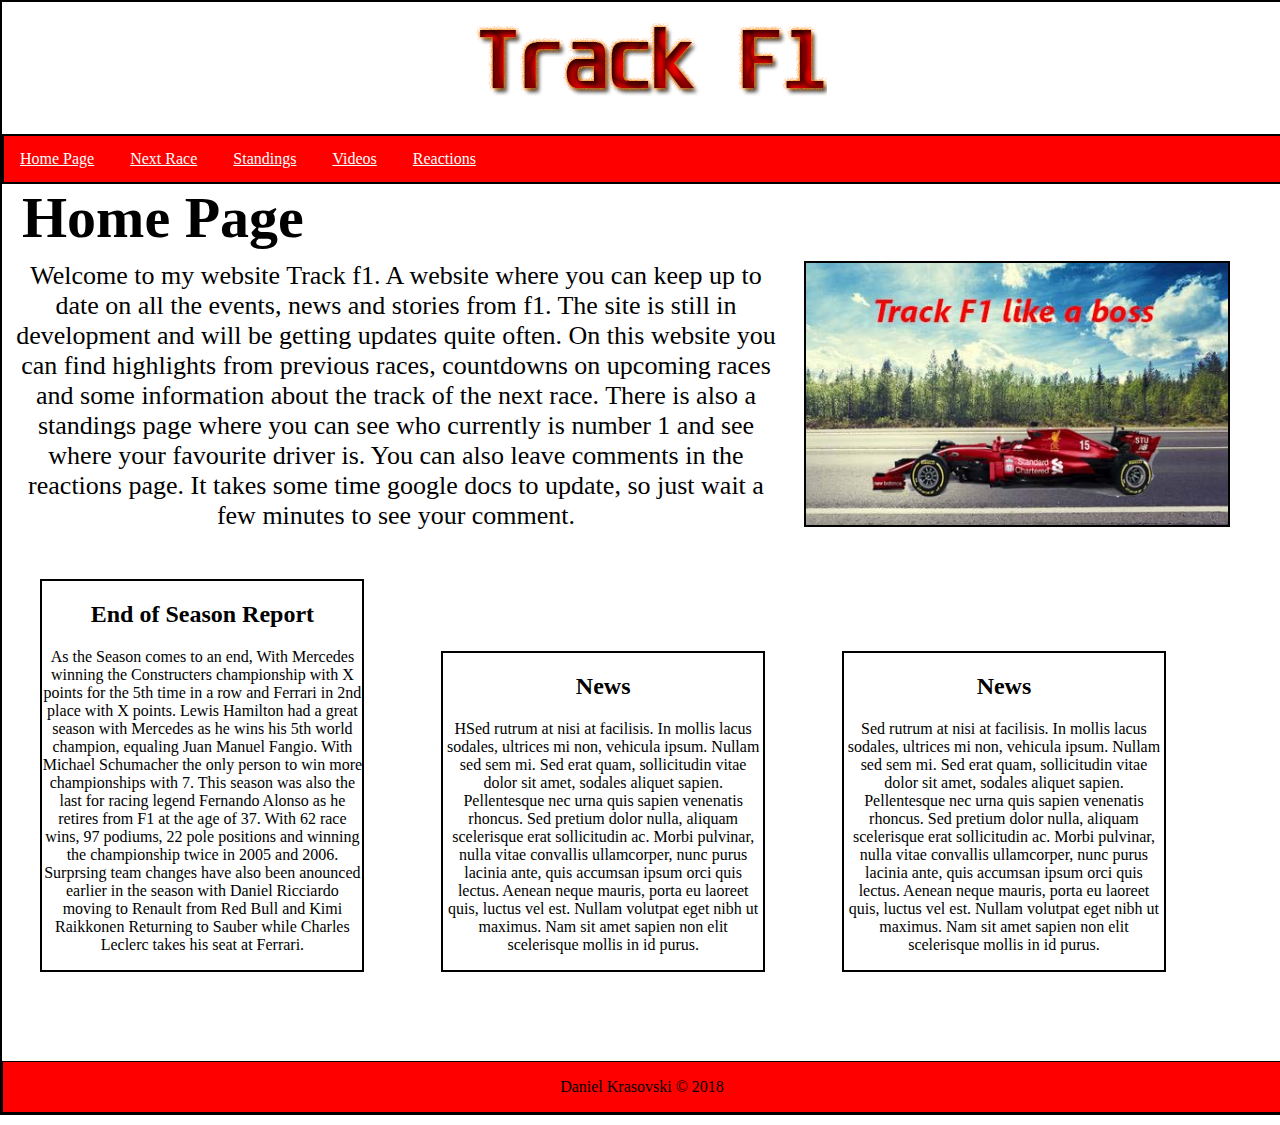
<file: Project1/index.html>
<!DOCTYPE html>
<html>
	<head>
	<title> Track F1</title>
	<link rel="stylesheet" type="text/css" href="Assets/CSS/style.css">
	<link rel="icon" href="Assets/Images/icon.png">
	</head>
	
	<body>
		<div id="main">
  
	<header>
		<h1 id="WebsiteName"><img src="Assets/Images/logo.png" alt="logo"/></h1>
		<nav>
		<ul>
			<li><a href="index.html">Home Page</a></li> 
			<li><a href="nextrace.html">Next Race</a></li> 
			<li><a href="standings.html">Standings</a></li> 
			<li><a href="updates.html">Videos</a></li> 
			<li><a href="reactions.html">Reactions</a></li> 
		</ul>
		</nav>
	</header>
	<section id="allcontent">
		<h1 id="pagetitle" > Home Page</h1>
		
		<section class="maincontent">
			<p> 
				Welcome to my website Track f1. A website where you can keep up to date on all the events, news and stories from f1. The site is still in development and will be getting updates quite often. On this website you can find highlights from previous races, countdowns on upcoming races and some information about the track of the next race. There is also a standings page where you can see who currently is number 1 and see where your favourite driver is. You can also leave comments in the reactions page. It takes some time google docs to update, so just wait a few minutes to see your comment. 
			</p>
			<img src="Assets/Images/Main.jpg" alt="picture" />
			</section>
			
			<section>
					<section id="leftbox" class="container">
						<h2> End of Season Report </h2>
						<p> As the Season comes to an end, With Mercedes winning the Constructers championship with X points for the 5th time in a row and Ferrari in 2nd place with X points. Lewis Hamilton had a great season with Mercedes as he wins his 5th world champion, equaling Juan Manuel Fangio. With Michael Schumacher the only person to win more championships with 7. This season was also the last for racing legend Fernando Alonso as he retires from F1 at the age of 37. With 62 race wins, 97 podiums, 22 pole positions and winning the championship twice in 2005 and 2006. Surprsing team changes have also been anounced earlier in the season with Daniel Ricciardo moving to Renault from Red Bull and Kimi Raikkonen Returning to Sauber while Charles Leclerc takes his seat at Ferrari. </p>
					</section><section id="centerbox" class="container">
						<h2> News </h2>
						<p>HSed rutrum at nisi at facilisis. In mollis lacus sodales, ultrices mi non, vehicula ipsum. Nullam sed sem mi. Sed erat quam, sollicitudin vitae dolor sit amet, sodales aliquet sapien. Pellentesque nec urna quis sapien venenatis rhoncus. Sed pretium dolor nulla, aliquam scelerisque erat sollicitudin ac. Morbi pulvinar, nulla vitae convallis ullamcorper, nunc purus lacinia ante, quis accumsan ipsum orci quis lectus. Aenean neque mauris, porta eu laoreet quis, luctus vel est. Nullam volutpat eget nibh ut maximus. Nam sit amet sapien non elit scelerisque mollis in id purus.</p>
					</section><section id="rightbox" class="container">
						<h2> News </h2>
						<p> Sed rutrum at nisi at facilisis. In mollis lacus sodales, ultrices mi non, vehicula ipsum. Nullam sed sem mi. Sed erat quam, sollicitudin vitae dolor sit amet, sodales aliquet sapien. Pellentesque nec urna quis sapien venenatis rhoncus. Sed pretium dolor nulla, aliquam scelerisque erat sollicitudin ac. Morbi pulvinar, nulla vitae convallis ullamcorper, nunc purus lacinia ante, quis accumsan ipsum orci quis lectus. Aenean neque mauris, porta eu laoreet quis, luctus vel est. Nullam volutpat eget nibh ut maximus. Nam sit amet sapien non elit scelerisque mollis in id purus.</p>
					</section>
			</section>
			
	</section>
		<div class="push"> </div>
		<footer class="footer">
			<p>Daniel Krasovski &copy; 2018 </p>
		</footer>			
		</div>	
	</body>
</html>
</file>
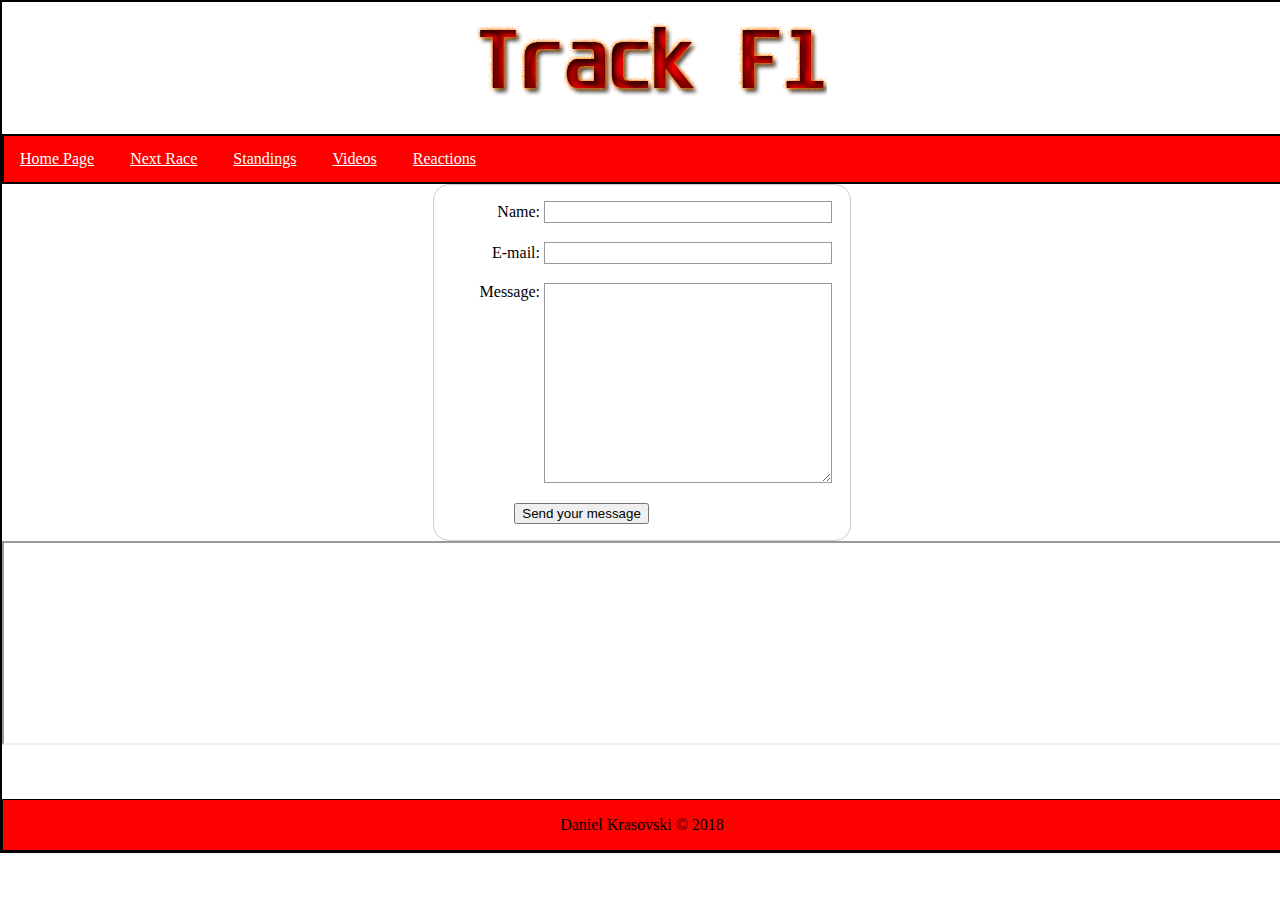
<file: Project1/reactions.html>
<!DOCTYPE html>
<html>
	<head>
		<title> Track F1</title>
		<link rel="stylesheet" type="text/css" href="Assets/CSS/style.css">
		<link rel="icon" href="Assets/Images/icon.png">
		<meta name="viewport" content="width=device-width, initial-scale=1">
	</head>
		
	<body>
		<div id="main">
  
	<header>
		<h1 id="WebsiteName"><img src="Assets/Images/logo.png" alt="logo"/></h1>
		<nav>
		<ul>
			<li><a href="index.html">Home Page</a></li> 
			<li><a href="nextrace.html">Next Race</a></li> 
			<li><a href="standings.html">Standings</a></li> 
			<li><a href="updates.html">Videos</a></li> 
			<li><a href="reactions.html">Reactions</a></li> 
		</ul>
		</nav>
	</header>
	<section id="allcontent">

		<section class="maincontent">
			<form action="https://script.google.com/macros/s/AKfycbw7YBf2MxyilaEud_YI1fhFUyMYfRhRt9rrABHJ3A/exec" target="_blank" method="post">
				<div>
					<label for="name"> Name:</label>
					<input type="text" id="name" name="User Name" required>
				</div>

				<div>
					<label for="mail" >E-mail:</label>
					<input type="email" id="mail" name="Email" required>
				</div>

				<div>
					<label for="msg" >Message:</label>
					<textarea id="msg" name="Message" required></textarea>
				</div>
			
				<div class="button">
					<button type="submit">Send your message</button>
				</div>
			</form>
		</section>
		<iframe id="comment" src="https://docs.google.com/spreadsheets/d/e/2PACX-1vQslVntNbaaLhYNUAcTNZ-FvkU0117w4W7rp003FwdRWvqOWTPBh3kBFGV_2_v3vPB_YNNk6yNpeYb9/pubhtml?gid=0&amp;single=true&amp;widget=true&amp;headers=false"></iframe>
	
	</section>
	<div class="push"> </div>
		<footer class="footer">
			<p>Daniel Krasovski &copy; 2018 </p>
		</footer>
		</div>	
	</body>
</html>
</file>
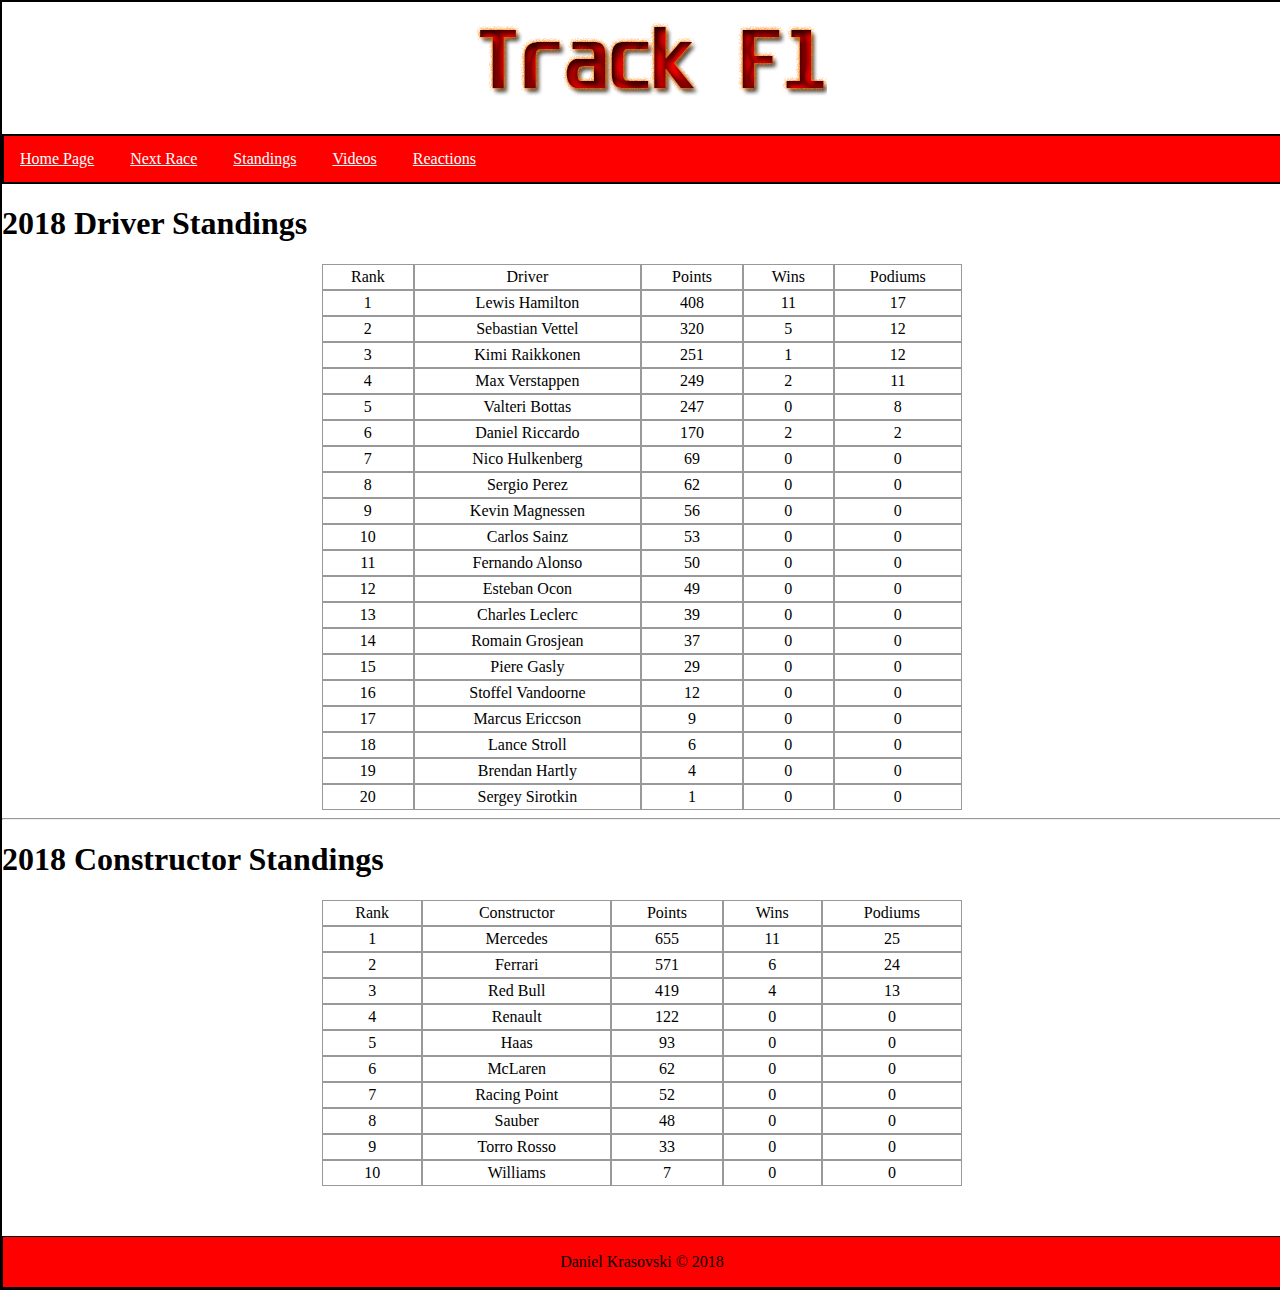
<file: Project1/standings.html>
<!DOCTYPE html>
<html>
	<head>
		<title> Track F1</title>
		<link rel="stylesheet" type="text/css" href="Assets/CSS/style.css">
		<link rel="icon" href="Assets/Images/icon.png">
		<meta name="viewport" content="width=device-width, initial-scale=1">
	</head>
	
	<body>
		<div id="main">
  
	<header>
		<h1 id="WebsiteName"><img src="Assets/Images/logo.png" alt="logo"/></h1>
		<nav>
		<ul>
			<li><a href="index.html">Home Page</a></li> 
			<li><a href="nextrace.html">Next Race</a></li> 
			<li><a href="standings.html">Standings</a></li> 
			<li><a href="updates.html">Videos</a></li> 
			<li><a href="reactions.html">Reactions</a></li> 
		</ul>
		</nav>
	</header>
	<section id="allcontent">
		<h1 class="tabletitle"> 2018 Driver Standings</h1>
		<div class="divTable">
		<div class="divTableBody">
		<div class="divTableRow">
		<div class="divTableCell">Rank</div>
		<div class="divTableCell">Driver</div>
		<div class="divTableCell">Points</div>
		<div class="divTableCell">Wins</div>
		<div class="divTableCell">Podiums</div>
		</div>
		<div class="divTableRow">
		<div class="divTableCell">1</div>
		<div class="divTableCell">Lewis Hamilton</div>
		<div class="divTableCell">408</div>
		<div class="divTableCell">11</div>
		<div class="divTableCell">17</div>
		</div>
		<div class="divTableRow">
		<div class="divTableCell">2</div>
		<div class="divTableCell">Sebastian Vettel</div>
		<div class="divTableCell">320</div>
		<div class="divTableCell">5</div>
		<div class="divTableCell">12</div>
		</div>
		<div class="divTableRow">
		<div class="divTableCell">3</div>
		<div class="divTableCell">Kimi Raikkonen</div>
		<div class="divTableCell">251</div>
		<div class="divTableCell">1</div>
		<div class="divTableCell">12</div>
		</div>
		<div class="divTableRow">
		<div class="divTableCell">4</div>
		<div class="divTableCell">Max Verstappen</div>
		<div class="divTableCell">249</div>
		<div class="divTableCell">2</div>
		<div class="divTableCell">11</div>
		</div>
		<div class="divTableRow">
		<div class="divTableCell">5</div>
		<div class="divTableCell">Valteri Bottas</div>
		<div class="divTableCell">247</div>
		<div class="divTableCell">0</div>
		<div class="divTableCell">8</div>
		</div>
		<div class="divTableRow">
		<div class="divTableCell">6</div>
		<div class="divTableCell">Daniel Riccardo</div>
		<div class="divTableCell">170</div>
		<div class="divTableCell">2</div>
		<div class="divTableCell">2</div>
		</div>
		<div class="divTableRow">
		<div class="divTableCell">7</div>
		<div class="divTableCell">Nico Hulkenberg</div>
		<div class="divTableCell">69</div>
		<div class="divTableCell">0</div>
		<div class="divTableCell">0</div>
		</div>
		<div class="divTableRow">
		<div class="divTableCell">8</div>
		<div class="divTableCell">Sergio Perez</div>
		<div class="divTableCell">62</div>
		<div class="divTableCell">0</div>
		<div class="divTableCell">0</div>
		</div>
		<div class="divTableRow">
		<div class="divTableCell">9</div>
		<div class="divTableCell">Kevin Magnessen</div>
		<div class="divTableCell">56</div>
		<div class="divTableCell">0</div>
		<div class="divTableCell">0</div>
		</div>
		<div class="divTableRow">
		<div class="divTableCell">10</div>
		<div class="divTableCell">Carlos Sainz</div>
		<div class="divTableCell">53</div>
		<div class="divTableCell">0</div>
		<div class="divTableCell">0</div>
		</div>
		<div class="divTableRow">
		<div class="divTableCell">11</div>
		<div class="divTableCell">Fernando Alonso</div>
		<div class="divTableCell">50</div>
		<div class="divTableCell">0</div>
		<div class="divTableCell">0</div>
		</div>
		<div class="divTableRow">
		<div class="divTableCell">12</div>
		<div class="divTableCell">Esteban Ocon</div>
		<div class="divTableCell">49</div>
		<div class="divTableCell">0</div>
		<div class="divTableCell">0</div>
		</div>
		<div class="divTableRow">
		<div class="divTableCell">13</div>
		<div class="divTableCell">Charles Leclerc</div>
		<div class="divTableCell">39</div>
		<div class="divTableCell">0</div>
		<div class="divTableCell">0</div>
		</div>
		<div class="divTableRow">
		<div class="divTableCell">14</div>
		<div class="divTableCell">Romain Grosjean</div>
		<div class="divTableCell">37</div>
		<div class="divTableCell">0</div>
		<div class="divTableCell">0</div>
		</div>
		<div class="divTableRow">
		<div class="divTableCell">15</div>
		<div class="divTableCell">Piere Gasly</div>
		<div class="divTableCell">29</div>
		<div class="divTableCell">0</div>
		<div class="divTableCell">0</div>
		</div>
		<div class="divTableRow">
		<div class="divTableCell">16</div>
		<div class="divTableCell">Stoffel Vandoorne</div>
		<div class="divTableCell">12</div>
		<div class="divTableCell">0</div>
		<div class="divTableCell">0</div>
		</div>
		<div class="divTableRow">
		<div class="divTableCell">17</div>
		<div class="divTableCell">Marcus Ericcson</div>
		<div class="divTableCell">9</div>
		<div class="divTableCell">0</div>
		<div class="divTableCell">0</div>
		</div>
		<div class="divTableRow">
		<div class="divTableCell">18</div>
		<div class="divTableCell">Lance Stroll</div>
		<div class="divTableCell">6</div>
		<div class="divTableCell">0</div>
		<div class="divTableCell">0</div>
		</div>
		<div class="divTableRow">
		<div class="divTableCell">19</div>
		<div class="divTableCell">Brendan Hartly</div>
		<div class="divTableCell">4</div>
		<div class="divTableCell">0</div>
		<div class="divTableCell">0</div>
		</div>
		<div class="divTableRow">
		<div class="divTableCell">20</div>
		<div class="divTableCell">Sergey Sirotkin</div>
		<div class="divTableCell">1</div>
		<div class="divTableCell">0</div>
		<div class="divTableCell">0</div>
		</div>
		</div>
		</div>
		
		<hr>
		<h1 class="tabletitle"> 2018 Constructor Standings</h1>
		<div class="divTable" >
		<div class="divTableBody">
		<div class="divTableRow">
		<div class="divTableCell">Rank</div>
		<div class="divTableCell">Constructor</div>
		<div class="divTableCell">Points</div>
		<div class="divTableCell">Wins</div>
		<div class="divTableCell">Podiums</div>
		</div>
		<div class="divTableRow">
		<div class="divTableCell">1</div>
		<div class="divTableCell">Mercedes</div>
		<div class="divTableCell">655</div>
		<div class="divTableCell">11</div>
		<div class="divTableCell">25</div>
		</div>
		<div class="divTableRow">
		<div class="divTableCell">2</div>
		<div class="divTableCell">Ferrari</div>
		<div class="divTableCell">571</div>
		<div class="divTableCell">6</div>
		<div class="divTableCell">24</div>
		</div>
		<div class="divTableRow">
		<div class="divTableCell">3</div>
		<div class="divTableCell">Red Bull</div>
		<div class="divTableCell">419</div>
		<div class="divTableCell">4</div>
		<div class="divTableCell">13</div>
		</div>
		<div class="divTableRow">
		<div class="divTableCell">4</div>
		<div class="divTableCell">Renault</div>
		<div class="divTableCell">122</div>
		<div class="divTableCell">0</div>
		<div class="divTableCell">0</div>
		</div>
		<div class="divTableRow">
		<div class="divTableCell">5</div>
		<div class="divTableCell">Haas</div>
		<div class="divTableCell">93</div>
		<div class="divTableCell">0</div>
		<div class="divTableCell">0</div>
		</div>
		<div class="divTableRow">
		<div class="divTableCell">6</div>
		<div class="divTableCell">McLaren</div>
		<div class="divTableCell">62</div>
		<div class="divTableCell">0</div>
		<div class="divTableCell">0</div>
		</div>
		<div class="divTableRow">
		<div class="divTableCell">7</div>
		<div class="divTableCell">Racing Point</div>
		<div class="divTableCell">52</div>
		<div class="divTableCell">0</div>
		<div class="divTableCell">0</div>
		</div>
		<div class="divTableRow">
		<div class="divTableCell">8</div>
		<div class="divTableCell">Sauber</div>
		<div class="divTableCell">48</div>
		<div class="divTableCell">0</div>
		<div class="divTableCell">0</div>
		</div>
		<div class="divTableRow">
		<div class="divTableCell">9</div>
		<div class="divTableCell">Torro Rosso</div>
		<div class="divTableCell">33</div>
		<div class="divTableCell">0</div>
		<div class="divTableCell">0</div>
		</div>
		<div class="divTableRow">
		<div class="divTableCell">10</div>
		<div class="divTableCell">Williams</div>
		<div class="divTableCell">7</div>
		<div class="divTableCell">0</div>
		<div class="divTableCell">0</div>
		</div>
		</div>
		</div>
	</section>

	<div class="push"> </div>
	<footer class="footer">
		<p>Daniel Krasovski &copy; 2018 </p>
	</footer>
		</div>	
	</body>
</html>
</file>
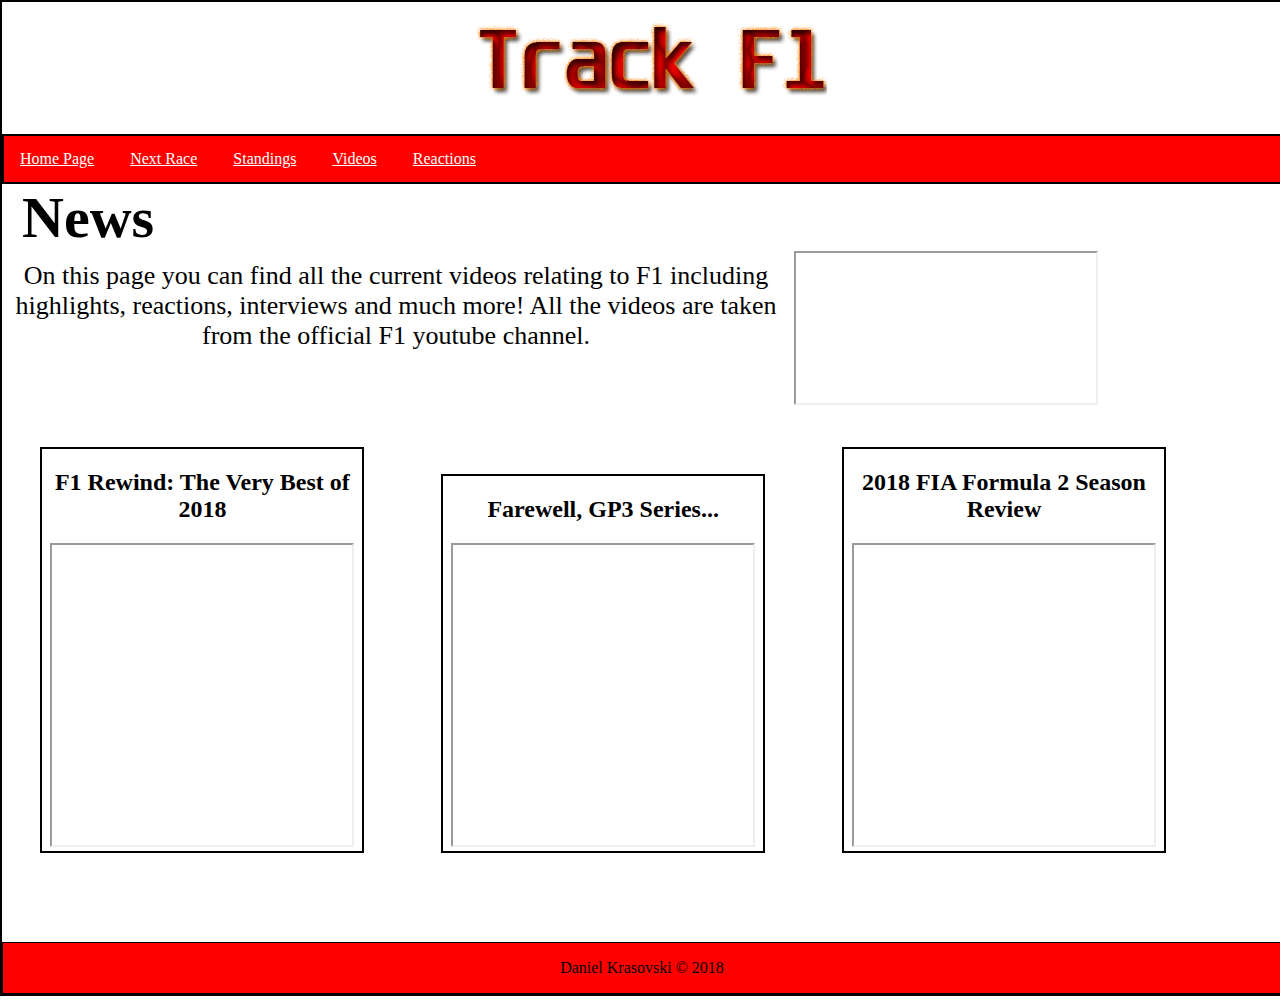
<file: Project1/updates.html>
<!DOCTYPE html>
<html>
	<head>
		<title> Track F1</title>
		<link rel="stylesheet" type="text/css" href="Assets/CSS/style.css">
		<link rel="icon" href="Assets/Images/icon.png">
		<meta name="viewport" content="width=device-width, initial-scale=1">
	</head>
	
	<body>
		<div id="main">
 
	<header>
		<h1 id="WebsiteName"><img src="Assets/Images/logo.png" alt="logo"/></h1>
		<nav>
		<ul>
			<li><a href="index.html">Home Page</a></li> 
			<li><a href="nextrace.html">Next Race</a></li> 
			<li><a href="standings.html">Standings</a></li> 
			<li><a href="updates.html">Videos</a></li> 
			<li><a href="reactions.html">Reactions</a></li> 
		</ul>
		</nav>
	</header>
	<section id="allcontent">
		<h1 id="pagetitle" > News </h1>
		
		<section class="maincontent">
			<p> 
				On this page you can find all the current videos relating to F1 including highlights, reactions, interviews and much more! All the videos are taken from the official F1 youtube channel.
				
			</p>
			<iframe id="mainvideo" src="https://www.youtube.com/embed/KMcSGDJoS7o"></iframe>
		</section>
			<section>
					<section id="leftbox" class="container">
						<h2> F1 Rewind: The Very Best of 2018 </h2>
						<iframe class="video" src="https://www.youtube.com/embed/cqnFMDHshEc"></iframe>
					</section><section id="centerbox" class="container">
						<h2> Farewell, GP3 Series... </h2>
						<iframe class="video" src="https://www.youtube.com/embed/o03hviPYWQk"></iframe>
					</section><section id="rightbox" class="container">
						<h2> 2018 FIA Formula 2 Season Review</h2>
						<iframe class="video" src="https://www.youtube.com/embed/3LhxPqTfMxM"></iframe>
					</section>
			</section>
			
	</section>

		<div class="push"> </div>
		<footer class="footer">
			<p>Daniel Krasovski &copy; 2018 </p>
		</footer>
		</div>	
	</body>
</html>
</file>
<file: Project1/Assets/CSS/style.css>
body {
	background-color:  white;
	margin: 0px;
	padding: 0px;

}
#main { 
	width: 100%;
	min-height: 600px;
	background-color: white;
	margin: auto;
	border: 2px black solid;
	margin-bottom: 10px;
}

header h1{
	color: black;
	font-size: 50px;
	font-family: serif;
	text-align: center;
	margin: 0px;
	background-color:  white;
	

}
ul {
	list-style-type: none;
	margin: 0;
	padding: 0;
	overflow: hidden;
	background-color: red;
	border: 2px solid black;
	
}
li {
	display:inline-block;
}

li a {
	display: block;
	color: white;
	text-align: center;
	padding: 14px 16px;
	text-decoration: underline;
}
li a:hover {
	background-color: Darkred;
}
#WebsiteName {
	width: 100%;
	height: auto;
	margin: 10px;
	display: inline-block;
	min-height:30px;
}


#allcontent {
	background-color:  white;
}

#pagetitle {
	font-size: 58px;
	margin: 0px;
	margin-left: 20px;
}

.maincontent p {
	display: inline-block;
	vertical-align: top;
	width: 60%;
	margin: 10px;
	text-align: center;
	font-size: 26px;
}

.maincontent img {
	margin: 10px;
	display: inline-block;
	width: 33%;
	height: 25%;
	border: 2px black solid;
	min-height:30px;
}

.container {
	display: inline-block;
	text-align: center;
	font-size: 16px;
}
#leftbox, #centerbox, #rightbox {
	float: center;
	width: 25%;
	margin: 3%;
	border: 2px solid black;
	
}
.push
{
	height: 50px;
}
.footer
 {
	height: 50px;
	text-align: center;
	background-color: red;
	margin: 0px;
	border: 1px solid black;
}
form {

  margin: 0 auto;
  width: 30%;
  padding: 1em;
  border: 1px solid #CCC;
  border-radius: 1em;
}

div + div {
  margin-top: 5%;
}

label {
  display: inline-block;
  width: 90px;
  text-align: right;
}

input, textarea {
  font: 1em sans-serif;
  width: 75%;
  -moz-box-sizing: border-box;
  box-sizing: border-box;
  border: 1px solid #999;
}

input:focus, textarea:focus {
  border-color: #000;
}

textarea {
  vertical-align: top;
  height: 30%;
  resize: vertical;
  min-height: 200px;
}

.button {
  padding-left: 15%; 
}

button {
  margin-left: .5em;
}
#comment {
	width: 100%;
	height: 30%;
	min-height: 200px;
}
.container img {

	display: inline-block;
	width: 60%;
	height: 30%;
	min-height:30px;
	
}

.divTable {
	display: table;
	width: 50%;
	text-align: center;
	margin: auto;
}
.divTableRow {
	display: table-row;
}
.divTableHeading {
	background-color: #EEE;
	display: table-header-group;
}
.divTableCell, .divTableHead {
	border: 1px solid #999999;
	display: table-cell;
	padding: 3px 10px;
}
.divTableHeading {
	background-color: #EEE;
	display: table-header-group;
	font-weight: bold;
}
.divTableFoot {
	background-color: #EEE;
	display: table-footer-group;
	font-weight: bold;
}
.divTableBody {
	display: table-row-group;
}
.video {
	height: auto;
	min-height: 300px;
	width: auto;
}
</file>
